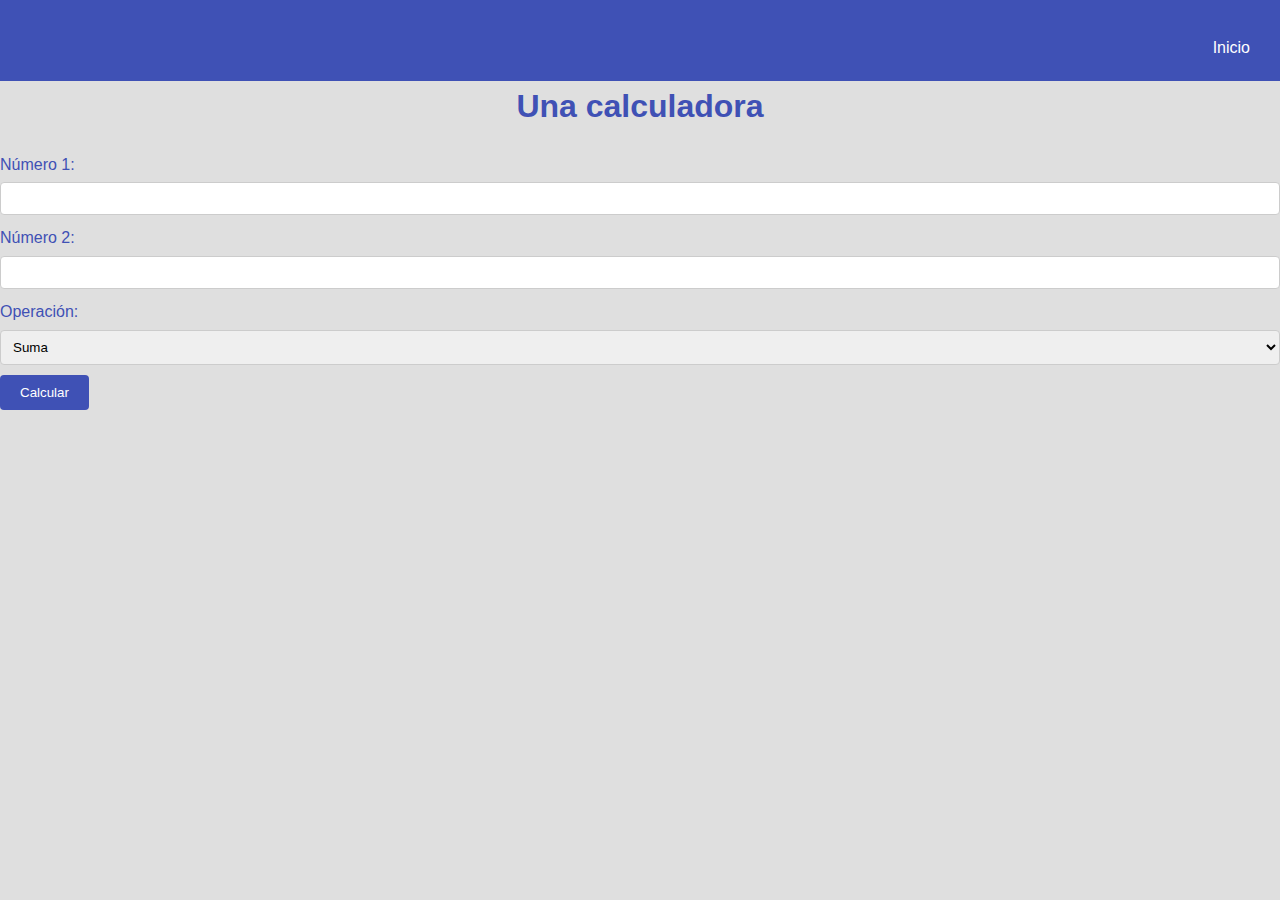
<file: la pagina de mierda esta/bots.html>
<!DOCTYPE html>
<html lang="es">
<head>
    <meta charset="utf-8">
    <meta name="viewport" content="width=device-width, initial-scale=1">
    <link rel="icon" href="https://scontent.fsal11-1.fna.fbcdn.net/v/t31.18172-8/10914847_593067377493803_3676244565330172897_o.jpg?_nc_cat=109&cb=99be929b-3346023f&ccb=1-7&_nc_sid=730e14&_nc_ohc=5sgQ5ijSrJoAX-tL4zo&_nc_ht=scontent.fsal11-1.fna&oh=00_AfDf9kN1c2maX46FaVJ8MmI0FiCgJk9cDiARxWOwqLiFlg&oe=64DC06C4">
    <link rel="stylesheet" href="css/bot.css">
    <title>La pagina esta</title>
</head>
<header class="clase">
    <nav>
        <a href="index.html">Inicio</a>
    </nav>
</header>
<body>
    <h1>Una calculadora</h1>
    
    <label for="num1">Número 1:</label>
    <input type="number" id="num1" name="num1">

    <label for="num2">Número 2:</label>
    <input type="number" id="num2" name="num2">

    <label for="operacion">Operación:</label>
    <select id="operacion" name="operacion">
        <option value="+">Suma</option>
        <option value="-">Resta</option>
        <option value="*">Multiplicación</option>
        <option value="/">División</option>
    </select>

    <button onclick="calcular()">Calcular</button>

    <p id="resultado"></p>

    <script>
        function realizarOperacion(operacion, num1, num2) {
            if (isNaN(num1) || isNaN(num2)) {
                return "Hey, ocupo 2 valores para funcionar.";
            }

            if (operacion === "+") {
                return num1 + num2;
            } else if (operacion === "-") {
                return num1 - num2;
            } else if (operacion === "*") {
                return num1 * num2;
            } else if (operacion === "/") {
                if (num2 !== 0) {
                    return num1 / num2;
                } else {
                    return "Pendejo, no podes dividir cero con cero";
                }
            } else {
                return "No pude hacer la operacion, perdon ijij";
            }
        }

        function calcular() {
            const num1 = parseFloat(document.getElementById("num1").value);
            const num2 = parseFloat(document.getElementById("num2").value);
            const operacion = document.getElementById("operacion").value;
            const resultado = realizarOperacion(operacion, num1, num2);
            document.getElementById("resultado").innerText = "Resultado: " + resultado;
        }
    </script>
</body>
</html>
</file>
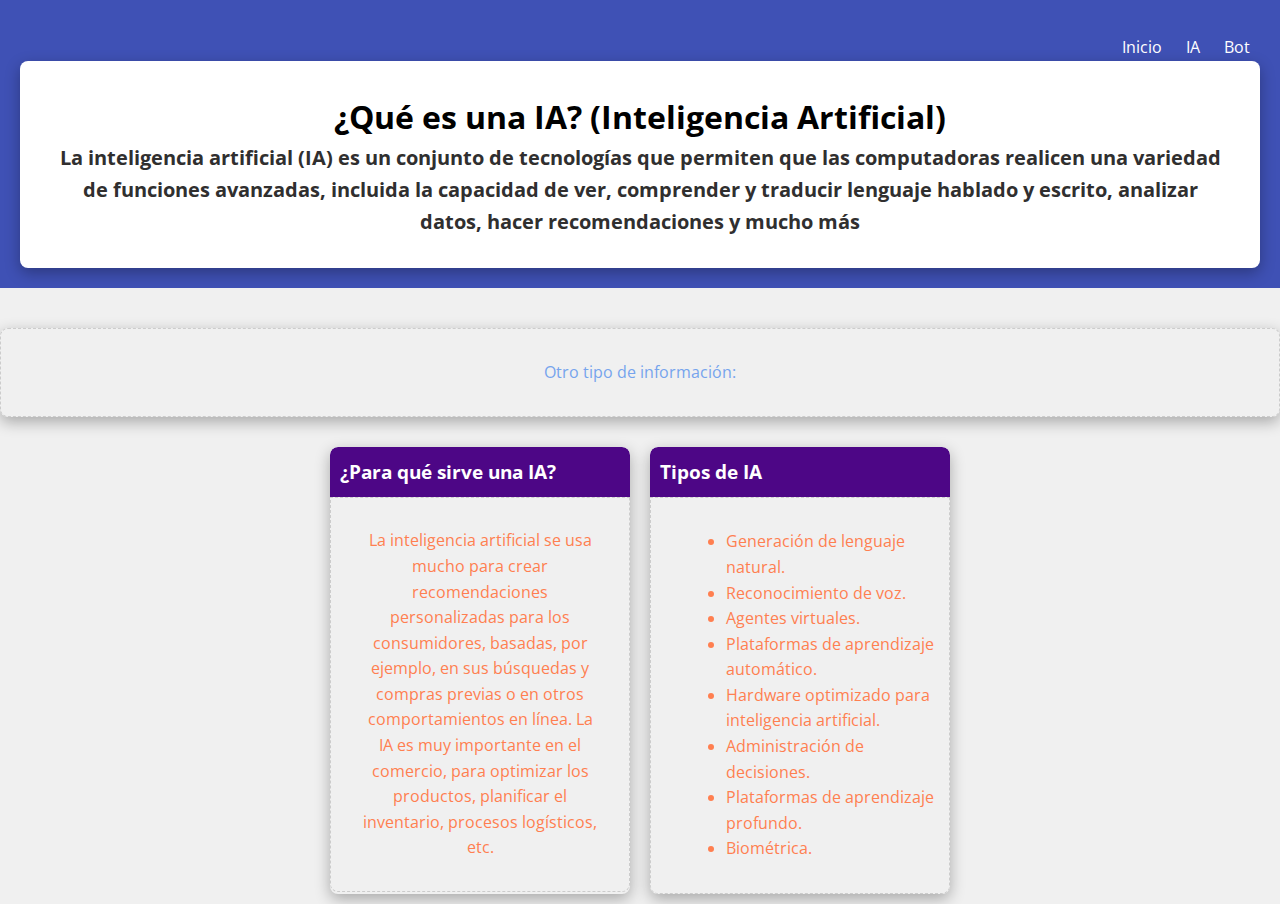
<file: la pagina de mierda esta/otros/qes.html>
<!DOCTYPE html>
<html lang="es">
<head>
    <meta charset="utf-8">
    <meta name="viewport" content="width=device-width, initial-scale=1">
    <link rel="stylesheet" href="../css/qes.css">
    <link rel="icon" href="https://scontent.fsal11-1.fna.fbcdn.net/v/t31.18172-8/10914847_593067377493803_3676244565330172897_o.jpg?_nc_cat=109&cb=99be929b-3346023f&ccb=1-7&_nc_sid=730e14&_nc_ohc=5sgQ5ijSrJoAX-tL4zo&_nc_ht=scontent.fsal11-1.fna&oh=00_AfDf9kN1c2maX46FaVJ8MmI0FiCgJk9cDiARxWOwqLiFlg&oe=64DC06C4">
    <link href="https://fonts.googleapis.com/css?family=Open+Sans:300,400,700,800&display=swap" rel="stylesheet">
    <title>La página está</title>
    <style>
        
    </style>
</head>
<body>
    <header>
        <nav>
            <a href="../index.html">Inicio</a>
            <a href="../IA.html">IA</a>
            <a href="../bots.html">Bot</a>
        </nav>
        <div class="textos-header"> 
            <h1>¿Qué es una IA? (Inteligencia Artificial)</h1> 
            <h3>La inteligencia artificial (IA) es un conjunto de tecnologías que permiten que las computadoras realicen una variedad de funciones avanzadas, incluida la capacidad de ver, comprender y traducir lenguaje hablado y escrito, analizar datos, hacer recomendaciones y mucho más</h3>
        </div>
        
            </svg>
        </div>
    </header>
    <main>
        <div class="cajas-de-mrd">
            <div class="caja">
                <div style="border: 1px dashed #ccc; color: #76a4ed; border-radius: 8px; padding: 15px; box-sizing: border-box; box-shadow: 0 5px 15px rgba(0, 0, 0, 0.3);">
                    <p>Otro tipo de información:</p>
                </div>
            </div>
            
            <div class="caja1">
                <h3>¿Para qué sirve una IA?</h3>
                <div style="border: 1px dashed #ccc; color: #FF7F50; border-radius: 0 0 8px 8px; padding: 15px; text-align: center; box-sizing: border-box;">
                    <p>La inteligencia artificial se usa mucho para crear recomendaciones personalizadas para los consumidores, basadas, por ejemplo, en sus búsquedas y compras previas o en otros comportamientos en línea. La IA es muy importante en el comercio, para optimizar los productos, planificar el inventario, procesos logísticos, etc.</p>
                </div>
            </div>

            <div class="caja1">
                <h3>Tipos de IA</h3>
                <div style="border: 1px dashed #ccc; color: #FF7F50; border-radius: 0 0 8px 8px; padding: 15px; text-align: center; box-sizing: border-box;">
                    <ul style="text-align: left; list-style-type: disc; margin-left: 20px;">
                        <li>Generación de lenguaje natural.</li>
                        <li>Reconocimiento de voz.</li>
                        <li>Agentes virtuales.</li>
                        <li>Plataformas de aprendizaje automático.</li>
                        <li>Hardware optimizado para inteligencia artificial.</li>
                        <li>Administración de decisiones.</li>
                        <li>Plataformas de aprendizaje profundo.</li>
                        <li>Biométrica.</li>
                    </ul>
                </div>
            </div>
        </div>
    </main>
</body>
</html>
</file>
<file: la pagina de mierda esta/css/bot.css>
* {
    margin: 0;
    padding: 0;
    box-sizing: border-box;
}

body {
    font-family: "Open Sans", sans-serif;
    line-height: 1.6;
    margin: 0;
    padding: 20px;
    background-color: #5b5f96;
}

h1 {
    text-align: center;
    margin-bottom: 20px;
    color: #3f51b5;
}

label {
    display: block;
    margin-bottom: 5px;
    color: #3f51b5;
}

input[type="number"],
select {
    width: 100%;
    padding: 8px;
    border: 1px solid #ccc;
    border-radius: 4px;
    margin-bottom: 10px;
}

button {
    background-color: #3f51b5;
    color: #fff;
    padding: 10px 20px;
    border: none;
    border-radius: 4px;
    cursor: pointer;
}

button:hover {
    background-color: #4f62c5;
}

#resultado {
    font-size: 18px;
    color: #000000;
    font-weight: bold;
    margin-top: 20px;
}

body {
    font-family: "Open Sans", sans-serif;
    line-height: 1.6;
    margin: 0;
    padding: 0;
    background-color: #dfdfdf;
}
header {
    background-color: #3f51b5;
    padding: 20px;
    color: #fff;
    text-align: center;
    position: relative;
    overflow: hidden;
}

header h1 {
    margin: 0; 
    color:#000000;
    text-align: center; 
    font-size: 32px; 
}

header h3 {
    margin: 0; 
    color:#302f2f;
    text-align: center; 
    font-size: 20px; 
}


header nav {
    text-align: right;
    margin-top: 15px;
}
header nav > a {
    color: #fff;
    text-decoration: none;
    margin: 0 10px;
}
.textos-header {
    text-align: center;
    padding: 30px;
    background-color: #fff;
    position: relative;
    z-index: 1;
    border-radius: 8px;
    box-shadow: 0 5px 15px rgba(0, 0, 0, 0.3);
}
header .wave {
    position: absolute;
    bottom: 0;
    left: 0;
    width: 100%;
}
</file>
<file: la pagina de mierda esta/css/qes.css>
body {
            font-family: "Open Sans", sans-serif;
            line-height: 1.6;
            margin: 0;
            padding: 0;
            background-color: #f0f0f0;
        }
        header {
            background-color: #3f51b5;
            padding: 20px;
            color: #fff;
            text-align: center;
            position: relative;
            overflow: hidden;
        }

        header h1 {
            margin: 0; 
            color:#000000;
            text-align: center; 
            font-size: 32px; 
        }

        header h3 {
            margin: 0; 
            color:#302f2f;
            text-align: center; 
            font-size: 20px; 
        }

        
        header nav {
            text-align: right;
            margin-top: 15px;
        }
        header nav > a {
            color: #fff;
            text-decoration: none;
            margin: 0 10px;
        }
        .textos-header {
            text-align: center;
            padding: 30px;
            background-color: #fff;
            position: relative;
            z-index: 1;
            border-radius: 8px;
            box-shadow: 0 5px 15px rgba(0, 0, 0, 0.3);
        }
        header .wave {
            position: absolute;
            bottom: 0;
            left: 0;
            width: 100%;
        }
        .cajas-de-mrd {
            display: flex;
            justify-content: center;
            flex-wrap: wrap;
            margin-top: 40px;
        }
        .caja {
            text-align: center;
            width: 100%;
            margin-bottom: 20px;
        }
        .caja1 {
            width: 300px;
            margin: 10px;
            border-radius: 8px;
            box-shadow: 0 5px 15px rgba(0, 0, 0, 0.3);
            overflow: hidden;
        }
        .caja1 h3 {
            color: #ffffff; 
            margin: 0;
            padding: 10px;
            background-color: #4d0686;
            border-radius: 8px 8px 0 0;
        }
        .caja1 p {
            margin: 0;
            padding: 15px;
        }

        .caja-ia {
            width: calc(33.33% - 20px);
            margin: 10px;
            padding: 10px;
            border: 1px solid #ccc;
            border-radius: 8px;
            box-shadow: 0 5px 15px rgba(0, 0, 0, 0.3);
            text-align: center;
        }
        
        .caja-ia img {
            max-width: 100%;
            border-radius: 8px;
            margin-bottom: 10px;
        }
        
        .caja-ia h3 {
            color: #FF7F50;
            margin-bottom: 10px;
        }

        .btn.btn-blue {
            border-color: #2980b9;
            color: #2980b9;
            background-color: #2980b9;
        }
        
       
        
        .btn.btn-green {
            border-color: #27ae60;
            color: #27ae60;
            background-color: #27ae60;
        }
        
        
        
        .btn.btn-red {
            border-color: #c0392b;
            color: #c0392b;
            background-color: #c0392b;
        }
</file>
